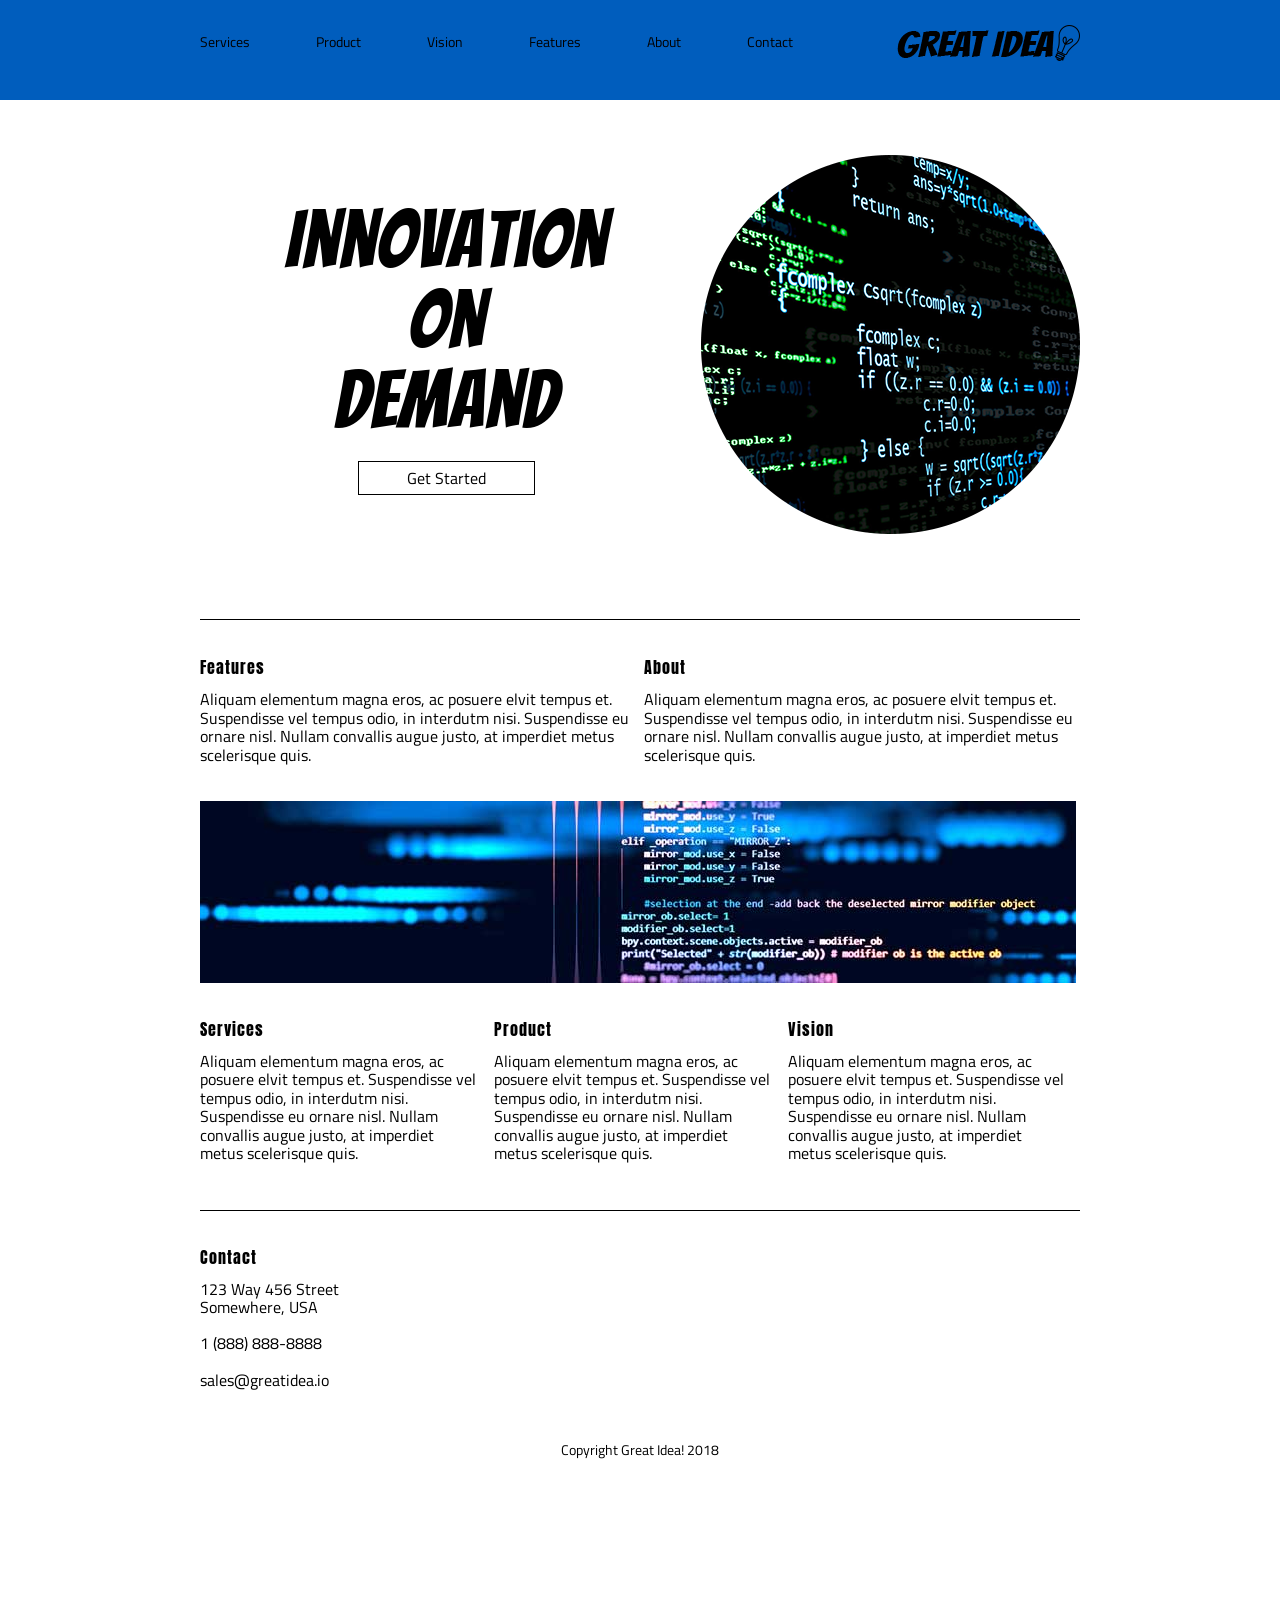
<file: index.html>
<!doctype html>

<html lang="en">

<head>
  <meta charset="utf-8">

  <title>Great Idea!</title>

  <link href="https://fonts.googleapis.com/css?family=Bangers|Titillium+Web" rel="stylesheet">
  <link href="https://fonts.googleapis.com/css?family=Anton" rel="stylesheet">
  <link rel="stylesheet" href="css/index.css">

  <!--[if lt IE 9]>
    <script src="https://cdnjs.cloudflare.com/ajax/libs/html5shiv/3.7.3/html5shiv.js"></script>
  <![endif]-->
</head>

<body>
  <div class="static-navbar">
    <nav>
      <a href="#">Services</a>
      <a href="#">Product</a>
      <a href="#">Vision</a>
      <a href="#">Features</a>
      <a href="#">About</a>
      <a href="#">Contact</a>
      <div>
        <img class="logo" src="img/logo.png" alt="Great Idea! Company logo.">
      </div>
    </nav>
  </div>

  <div class="website-wrapper">
    <header>
      <div>
        <h1>
          <span>Innovation</span>
          <span>On</span>
          <span>Demand</span>
        </h1>
        <a href="#">Get Started</a>
      </div>
      <img src="img/header-img.png" alt="Image of a code snippet.">
    </header>

    <section class="section-one">
      <div>
        <h2>Features</h2>
        <p>Aliquam elementum magna eros, ac posuere elvit tempus et. Suspendisse vel tempus odio, in interdutm nisi.
          Suspendisse eu ornare nisl. Nullam convallis augue justo, at imperdiet metus scelerisque quis.</p>
      </div>
      <div>
        <h2>About</h2>
        <p>Aliquam elementum magna eros, ac posuere elvit tempus et. Suspendisse vel tempus odio, in interdutm nisi.
          Suspendisse eu ornare nisl. Nullam convallis augue justo, at imperdiet metus scelerisque quis.</p>
      </div>
    </section>

    <img class="middle-img" src="img/mid-page-accent.jpg" alt="Image of code snippets across the screen">

    <section class="section-two">
      <div>
        <h2>Services</h2>
        <p>Aliquam elementum magna eros, ac posuere elvit tempus et. Suspendisse vel tempus odio, in interdutm nisi.
          Suspendisse eu ornare nisl. Nullam convallis augue justo, at imperdiet metus scelerisque quis.</p>
      </div>
      <div>
        <h2>Product</h2>
        <p>Aliquam elementum magna eros, ac posuere elvit tempus et. Suspendisse vel tempus odio, in interdutm nisi.
          Suspendisse eu ornare nisl. Nullam convallis augue justo, at imperdiet metus scelerisque quis.</p>
      </div>
      <div>
        <h2>Vision</h2>
        <p>Aliquam elementum magna eros, ac posuere elvit tempus et. Suspendisse vel tempus odio, in interdutm nisi.
          Suspendisse eu ornare nisl. Nullam convallis augue justo, at imperdiet metus scelerisque quis.</p>
      </div>
    </section>

    <address>
      <h2>Contact</h2>
      <div>
        123 Way 456 Street<br>
        Somewhere, USA<br>
        <span>1 (888) 888-8888</span><br>
        sales@greatidea.io
      </div>
    </address>

    <footer>
      <p>Copyright Great Idea! 2018</p>
    </footer>
  </div>

</body>

</html>
</file>
<file: css/index.css>
/* http://meyerweb.com/eric/tools/css/reset/ 
   v2.0 | 20110126
   License: none (public domain)
*/

html,
body,
div,
span,
applet,
object,
iframe,
h1,
h2,
h3,
h4,
h5,
h6,
p,
blockquote,
pre,
a,
abbr,
acronym,
address,
big,
cite,
code,
del,
dfn,
em,
img,
ins,
kbd,
q,
s,
samp,
small,
strike,
strong,
sub,
sup,
tt,
var,
b,
u,
i,
center,
dl,
dt,
dd,
ol,
ul,
li,
fieldset,
form,
label,
legend,
table,
caption,
tbody,
tfoot,
thead,
tr,
th,
td,
article,
aside,
canvas,
details,
embed,
figure,
figcaption,
footer,
header,
hgroup,
menu,
nav,
output,
ruby,
section,
summary,
time,
mark,
audio,
video {
  margin: 0;
  padding: 0;
  border: 0;
  font-size: 100%;
  font: inherit;
  vertical-align: baseline;
}
/* HTML5 display-role reset for older browsers */
article,
aside,
details,
figcaption,
figure,
footer,
header,
hgroup,
menu,
nav,
section {
  display: block;
}
body {
  line-height: 1;
}
ol,
ul {
  list-style: none;
}
blockquote,
q {
  quotes: none;
}
blockquote:before,
blockquote:after,
q:before,
q:after {
  content: "";
  content: none;
}
table {
  border-collapse: collapse;
  border-spacing: 0;
}

/* Set every element's box-sizing to border-box */
* {
  box-sizing: border-box;
}

html,
body {
  height: 100%;
  font-family: "Titillium Web", sans-serif;
}

h1,
h2,
h3,
h4,
h5 {
  font-family: "Bangers", cursive;
  letter-spacing: 1px;
  margin-bottom: 15px;
}

/* Your code starts here! */

h2 {
  font-family: "Anton", sans-serif;
}

.static-navbar {
  position: fixed;
  top: 0;
  width: 100%;
  background-color: rgb(0, 93, 189);
  z-index: 5;
}

nav {
  display: block;
  width: 880px;
  height: 100px;
  margin: 0 auto;
  position: relative;
}

nav a {
  text-decoration: none;
  color: black;
  margin: 35px 31px 0 31px;
  font-size: 14px;
  display: inline-block;
}

nav a:hover {
  color: rgb(176, 177, 178);
}

nav a:first-child {
  margin-left: 0;
}

nav div {
  display: inline-block;
  position: absolute;
  right: 0;
}

img {
  margin-top: 25px;
}

.website-wrapper {
  width: 880px;
  margin: 130px auto 0 auto;
  z-index: 1;
}

header {
  border-bottom: 1px solid black;
  position: relative;
  height: 490px;
}

header div {
  display: inline-block;
  text-align: center;
  margin: 70px 0 0 85px;
}

header div h1 {
  font-size: 80px;
  margin-bottom: 30px;
}

header div h1 span {
  display: block;
}

header div a {
  text-decoration: none;
  color: black;
  border: 1px solid black;
  padding: 4px 48px;
}

header img {
  display: inline-block;
  position: absolute;
  right: 0;
}

.section-one {
  margin-top: 39px;
}

.section-one div {
  width: 430px;
  height: 100px;
  display: inline-block;
}

.section-one div p {
  line-height: 1.16;
}

.section-one div:first-child {
  margin-right: 10px;
}

.middle-img {
  margin-top: 38px;
}

.section-two {
  border-bottom: 1px solid black;
  margin-top: 36px;
  padding-bottom: 47px;
}

.section-two div {
  display: inline-block;
  width: 280px;
  margin-right: 10px;
}

.section-two div p {
  line-height: 1.16;
}

address {
  margin-top: 38px;
}

address div {
  line-height: 1.16;
}

address div span {
  display: inline-block;
  margin: 17px 0 18px 0;
}

footer {
  width: 100%;
  height: 183px;
  text-align: center;
}

footer p {
  margin-top: 54px;
  font-size: 14px;
}
</file>
